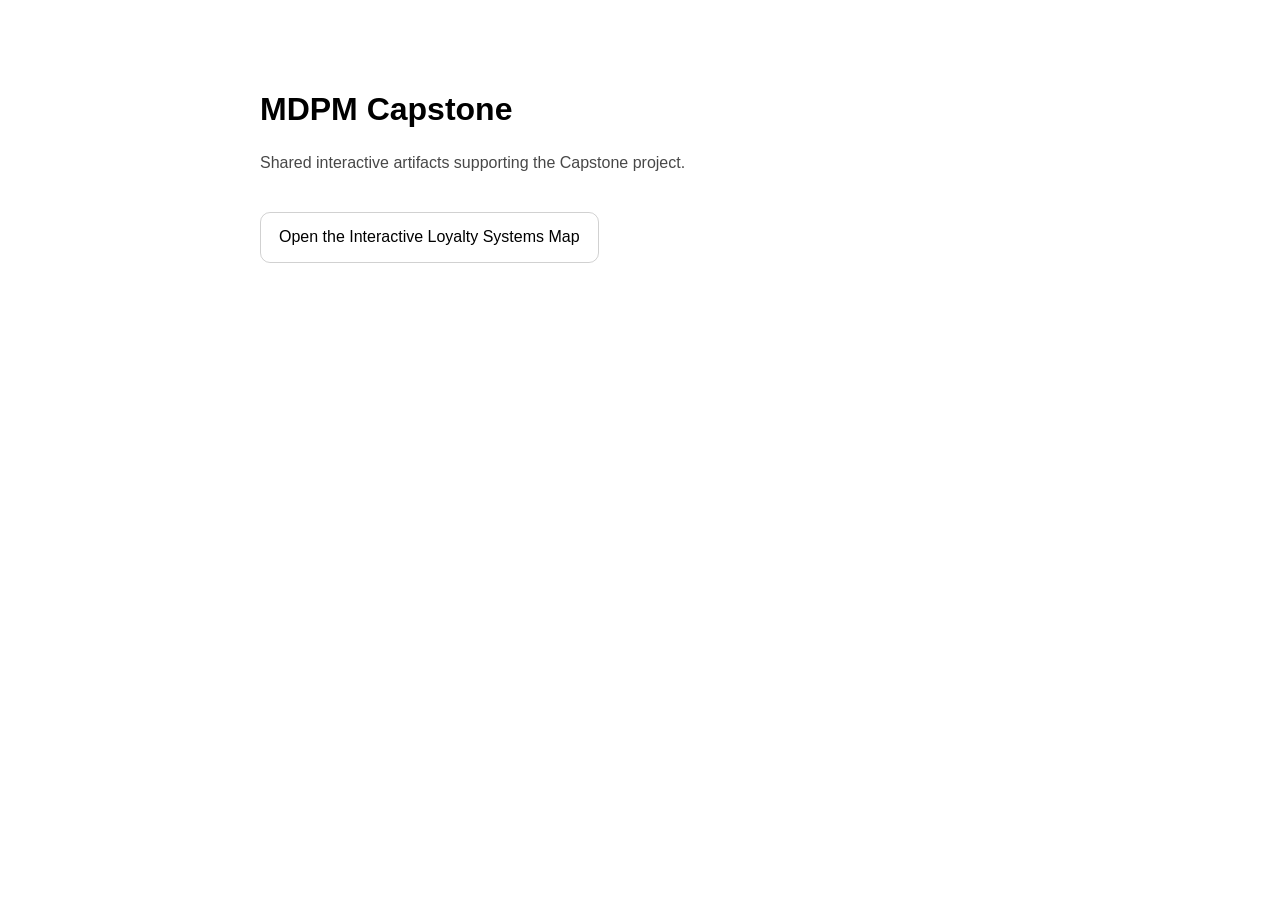
<file: index.html>
<!doctype html>
<html lang="en">
<head>
  <meta charset="utf-8">
  <meta name="viewport" content="width=device-width, initial-scale=1">
  <title>MDPM Capstone</title>
  <style>
    :root { color-scheme: light dark; font-family: -apple-system, BlinkMacSystemFont, "Segoe UI", sans-serif; }
    body { max-width: 760px; margin: 0 auto; padding: 64px 24px; line-height: 1.55; }
    h1 { margin-bottom: 8px; }
    p { color: color-mix(in srgb, CanvasText 72%, transparent); }
    a { display: inline-block; margin-top: 20px; padding: 12px 18px; border: 1px solid color-mix(in srgb, CanvasText 18%, transparent); border-radius: 10px; color: CanvasText; text-decoration: none; }
    a:hover { background: color-mix(in srgb, CanvasText 7%, transparent); }
  </style>
</head>
<body>
  <main>
    <h1>MDPM Capstone</h1>
    <p>Shared interactive artifacts supporting the Capstone project.</p>
    <a href="./systems-thinking/">Open the Interactive Loyalty Systems Map</a>
  </main>
</body>
</html>
</file>
